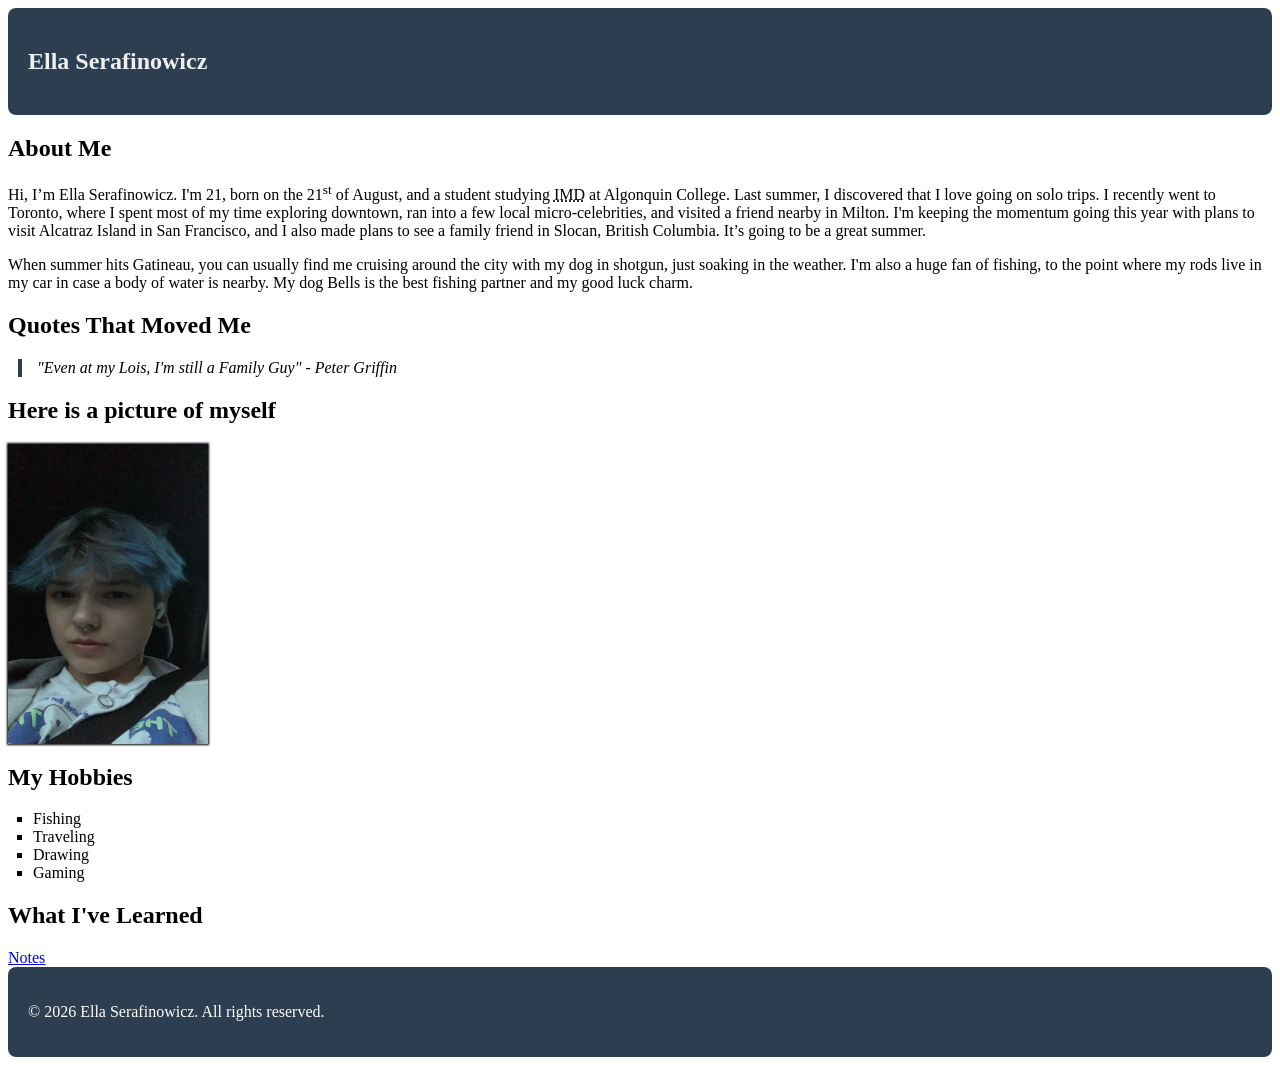
<file: html-assignment/index.html>
<!DOCTYPE html>
<html lang="en">
<head>
    <meta charset="UTF-8">
    <meta name="viewport" content="width=device-width, initial-scale=1.0">
    <title>Ella Serafinowicz</title>
    <link rel="stylesheet" href="style.css">
</head>
<body>
    <article>
        <header>
            <h1 class="site-title">Ella Serafinowicz</h1>
        </header>
        <h2>About Me</h2>
        <p>Hi, I’m Ella Serafinowicz. I'm 21, born on the 21<sup>st</sup> of August, and a student studying <abbr title="Interactive Media Design">IMD</abbr> at Algonquin College. Last summer, I discovered that I love going on solo trips. I recently went to Toronto, where I spent most of my time exploring downtown, ran into a few local micro-celebrities, and visited a friend nearby in Milton. I'm keeping the momentum going this year with plans to visit Alcatraz Island in San Francisco, and I also made plans to see a family friend in Slocan, British Columbia. It’s going to be a great summer.</p> 
        
        <p>When summer hits Gatineau, you can usually find me cruising around the city with my dog in shotgun, just soaking in the weather. I'm also a huge fan of fishing, to the point where my rods live in my car in case a body of water is nearby. My dog Bells is the best fishing partner and my good luck charm.</p>
    </article>

    <article>
        <h2>Quotes That Moved Me</h2>
        <blockquote cite="https://www.fox.com/family-guy/">
            <p>"Even at my Lois, I'm still a Family Guy" - Peter Griffin</p>
        </blockquote>
    </article>

    <article>
        <h2>Here is a picture of myself</h2>
        <img id="my-image" src="images/picofme.jpg" alt="Picture of Ella Serafinowicz" width="200" height="300">
    </article>

    <article>
        <h2>My Hobbies</h2>
        <ul class="hobby-list">
            <li>Fishing</li>
            <li>Traveling</li>
            <li>Drawing</li> 
            <li>Gaming</li>
        </ul>
        
        <h2>What I've Learned</h2>
        <nav>
            <a href="notes.html">Notes</a>
        </nav>
    </article>

    <footer>
        <p>&copy; 2026 Ella Serafinowicz. All rights reserved.</p>
    </footer>
</body>
</html>
</file>
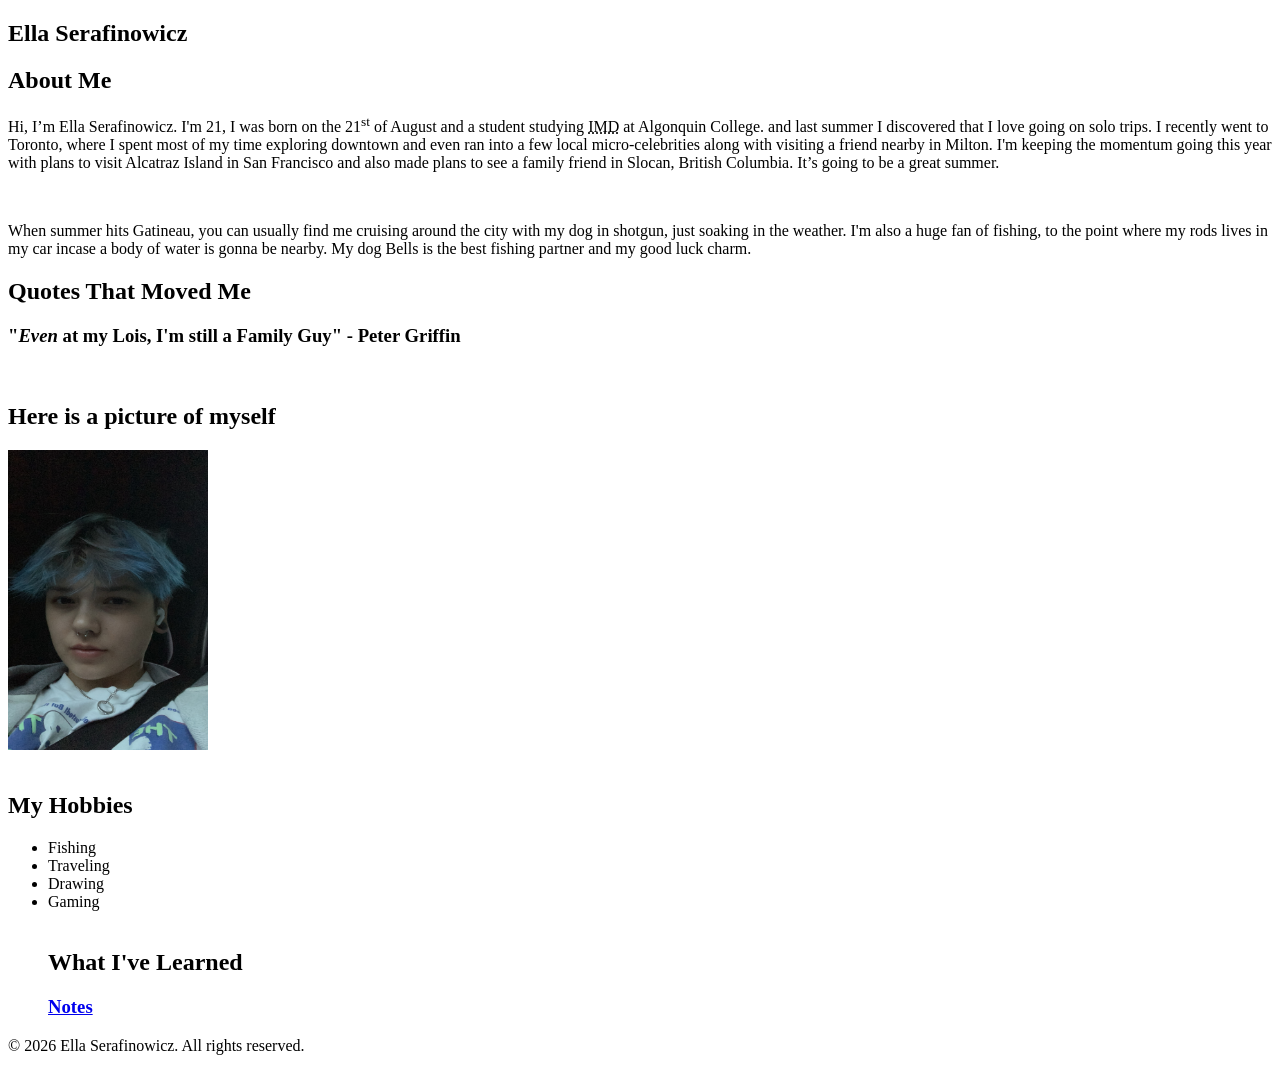
<file: html-assignment/html-assignment/index.html>
<!DOCTYPE html>
<html lang="en">
<head>
    <meta charset="UTF-8">
    <meta name="viewport" content="width=device-width, initial-scale=1.0">
    <title>Ella Serafinowicz</title>
</head>
<body>
    <article>
        <header><h1>Ella Serafinowicz</h1></header>
        <h2>About Me</h2>
        <p>Hi, I’m Ella Serafinowicz. I'm 21, I was born on the 21<sup>st</sup> of August and a student studying <abbr title="Interactive Media Design">IMD</abbr> at Algonquin College. and last summer I discovered that I love going on solo trips.
             I recently went to Toronto, where I spent most of my time exploring downtown and even ran into a few local micro-celebrities
              along with visiting a friend nearby  in Milton. I'm keeping the momentum going this year with plans to visit Alcatraz Island
              in San Francisco and also made plans to see a family friend in Slocan, British Columbia. It’s going to be a great summer.
        </p> 
        <br>
        <p>When summer hits Gatineau, you can usually find me cruising around the city with my dog in shotgun,
             just soaking in the weather. I'm also a huge fan of fishing, to the point where my rods lives in 
             my car incase a body of water is gonna be nearby. My dog Bells is the best fishing partner and my good luck charm. </p>
    </article>
    <article>
        <h2>Quotes That Moved Me</h2>
        <h3> "<em>Even</em> at my Lois, I'm still a Family Guy" - Peter Griffin</h3>
    </article>
    <br>
    <article>
        <h1>Here is a picture of myself</h1>
         <img src="images/picofme.jpg" alt="Picture of myself" width="200" height="300">
        </h1>
    </article>
<br>
<article>
    <h2>My Hobbies</h2>
    <ul>
        <li>Fishing</li>
        <li>Traveling</li>
        <li>Drawing</li> 
        <li>Gaming</li>
        <br> 
        <h2>What I've Learned</h2>
        <h3>
        <nav><a href="notes.html">Notes</a></nav>
        </h3>
    </ul>
</article>
    <footer>
        <p>&copy; 2026 Ella Serafinowicz. All rights reserved.</p>
    </footer>
</body>
</html>
</file>
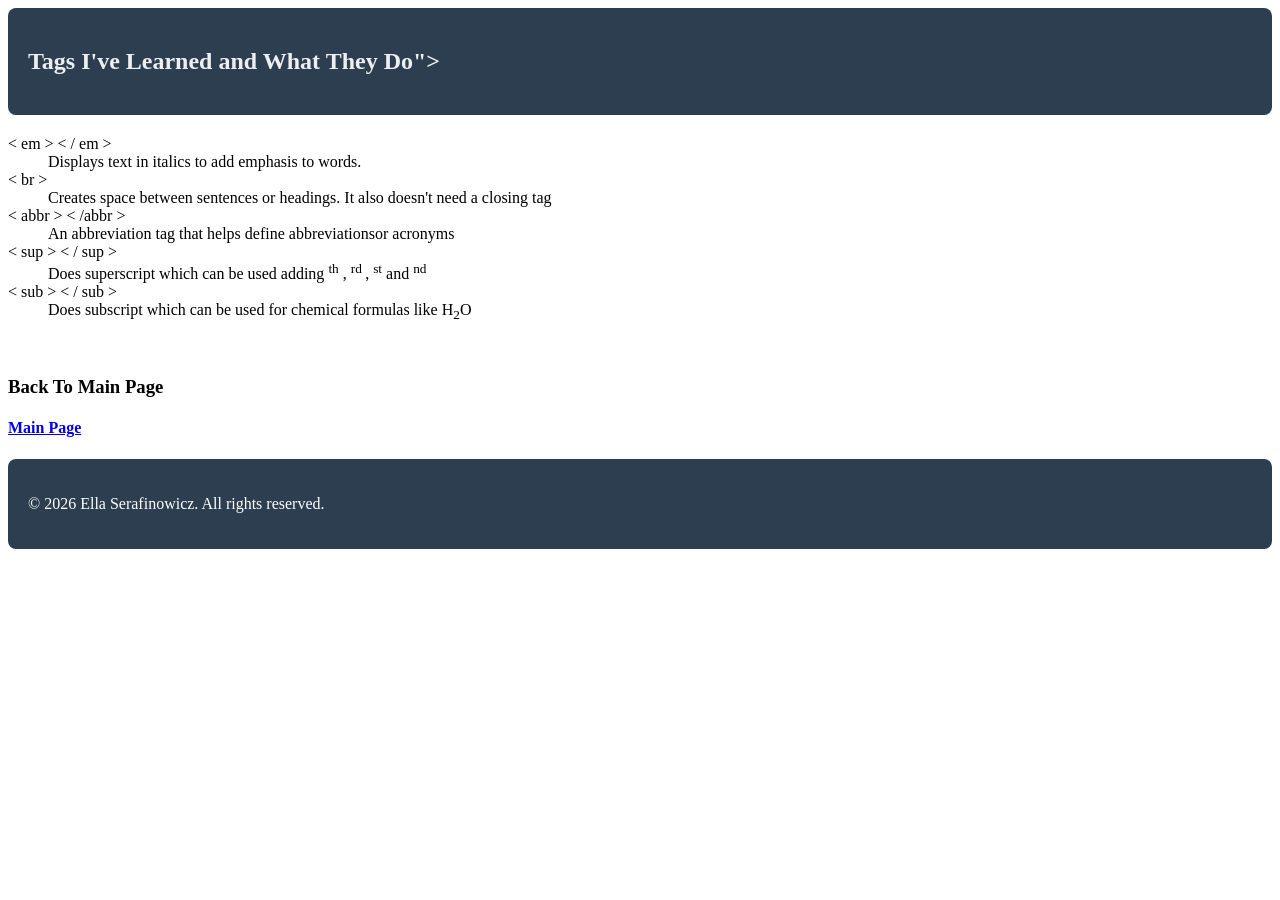
<file: html-assignment/notes.html>
<!DOCTYPE html>
<html lang="en">
<head>
    <meta charset="UTF-8">
    <meta name="viewport" content="width=device-width, initial-scale=1.0">
    <title>Notes</title>
    <link rel="stylesheet" href="style.css">
</head>
<body>
    <article>
        <header>
            <h1 class="site-title">Tags I've Learned and What They Do"></h1>
        </header>
        <dl>
            <dt>< em > < / em ></dt>
        <dd>Displays text in italics to add emphasis to words.</dd>
        <dt>< br > </dt>
        <dd> Creates space between sentences or headings. It also doesn't need a closing tag</dd>
    <dt> < abbr > < /abbr > </dt>
    <dd> An abbreviation tag that helps define abbreviationsor acronyms</dd>
    <dt> < sup > < / sup ></dt>
    <dd> Does superscript which can be used adding <sup>th</sup> , <sup> rd </sup> , <sup>st</sup> and <sup>nd</sup></dd>
<dt> < sub > < / sub > </dt>
<dd> Does subscript which can be used for chemical formulas like H<sub>2</sub>O</dd>    
</dl>
<br>
<nav>
    <h3>Back To Main Page</h3>
    <h4><nav><a href="index.html">Main Page</a>
    </nav> </h4>
    </article>
    <footer>
        <p>&copy; 2026 Ella Serafinowicz. All rights reserved.</p>
    </footer>
</body>
</html>
</file>
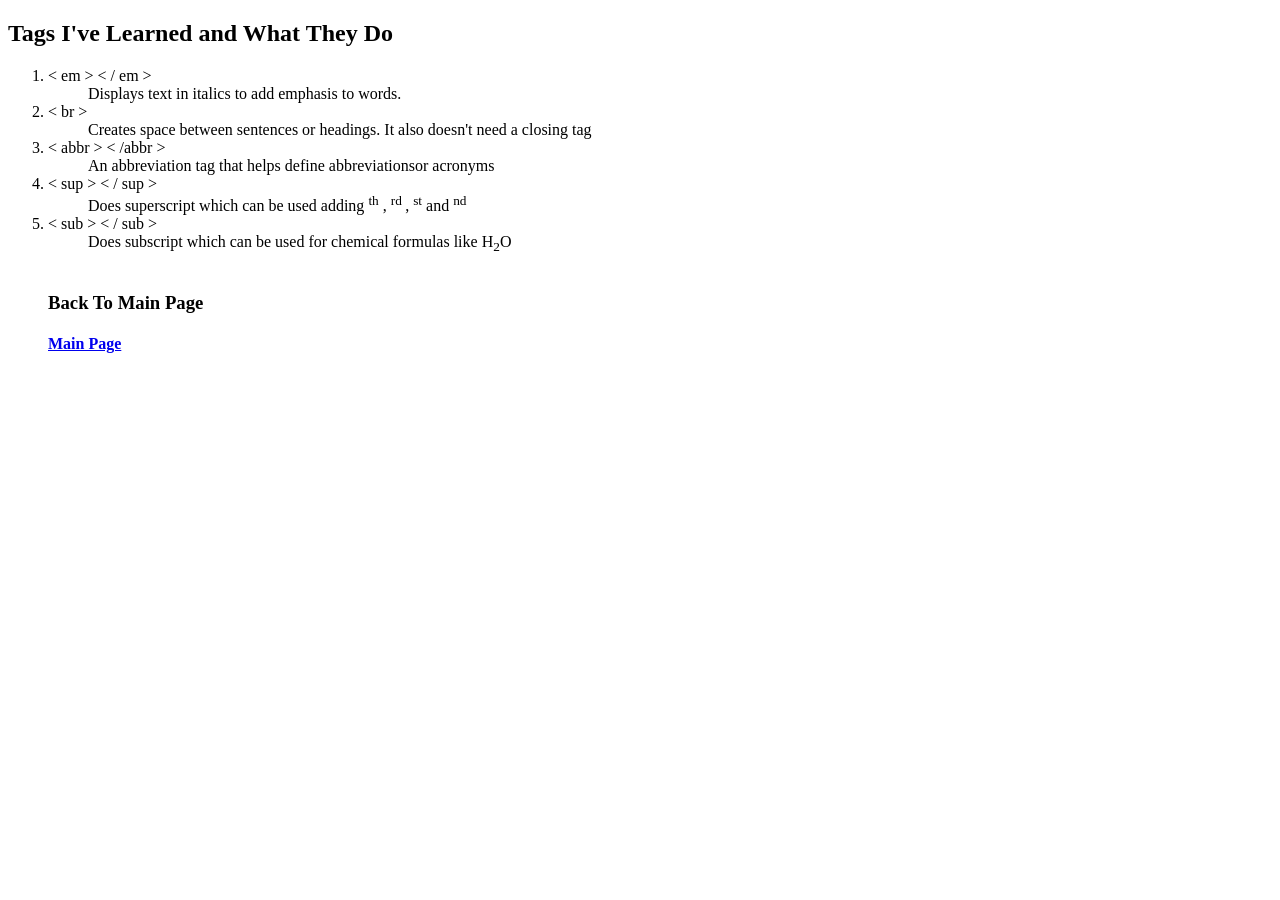
<file: html-assignment/html-assignment/notes.html>
<!DOCTYPE html>
<html lang="en">
<head>
    <meta charset="UTF-8">
    <meta name="viewport" content="width=device-width, initial-scale=1.0">
    <title>Notes</title>
</head>
<body>
    <article>
        <header>
            <h1>Tags I've Learned and What They Do</h1>
        </header>
        <ol>
        <li><dt>< em > < / em ></dt>
        <dd>Displays text in italics to add emphasis to words.</dd>
        </li>
        <li><dt>< br > </dt></li>
        <dd> Creates space between sentences or headings. It also doesn't need a closing tag</dd>
    <li><dt> < abbr > < /abbr > </dt></li> 
    <dd> An abbreviation tag that helps define abbreviationsor acronyms</dd>
    <li><dt> < sup > < / sup ></dt></li>
    <dd> Does superscript which can be used adding <sup>th</sup> , <sup> rd </sup> , <sup>st</sup> and <sup>nd</sup></dd>
<li><dt> < sub > < / sub > </dt></li>
<dd> Does subscript which can be used for chemical formulas like H<sub>2</sub>O</dd>    
<br>
<article>
    <h3>Back To Main Page</h3>
    <h4><nav><a href="index.html">Main Page</a>
    </nav> </h4>

</article>
</ol>
    </article>
</body>
</html>
</file>
<file: html-assignment/style.css>
Here is your code completely cleaned up with all comments removed, syntax errors fixed, and missing semicolons or brackets corrected to make sure it passes validation perfectly.

CSS
body {
    font-family: Arial, Helvetica, sans-serif;
    font-size: 18px;
    line-height: 1.6;
    color: #333333;
    margin: 0;
    padding: 20px;
    background-color: #eeeeee;
}

header, footer {
    background-color: #2c3e50;  
    color: #ffffff;
    padding: 20px;
    border-radius: 8px;
    margin-bottom: 20px;
}

.site-title {
    color: #ecf0f1;
}

#my-image {
    display: block;
    box-shadow: 0 0 2px 1px black;
}

.hobby-list {
    list-style-type: square;
    padding-left: 25px;
}

.hobby-list li:nth-child(odd) {
    background-color: #ffffff;
}

main article {
    background: #ffffff;
    padding: 20px;
}

blockquote {
    margin: 10px;
    padding-left: 15px;
    border-left: 4px solid #2c3e50;
    font-style: italic;
}
</file>
